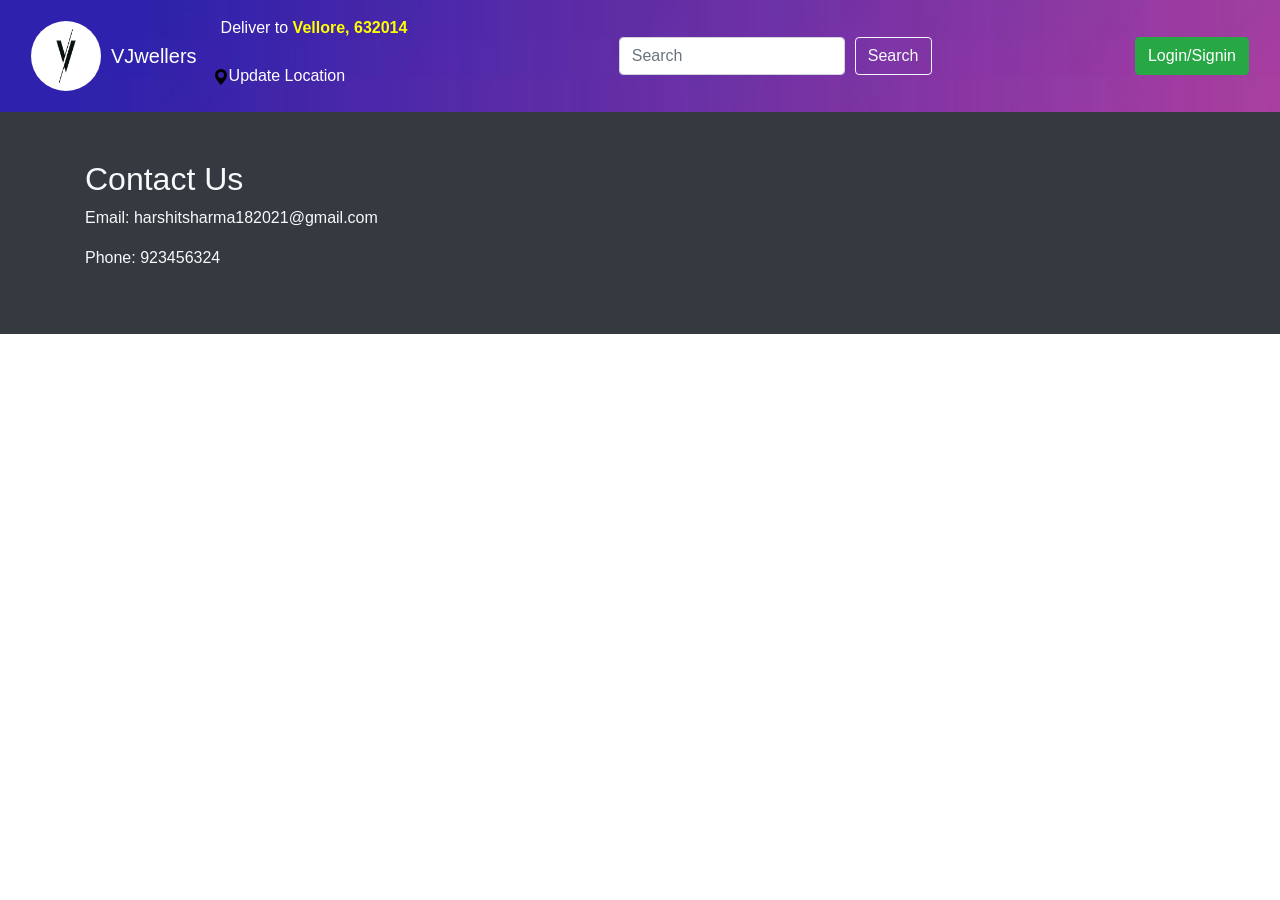
<file: index.html>
<!DOCTYPE html>
<html lang="en">

<head>
    <meta charset="UTF-8">
    <meta name="viewport" content="width=device-width, initial-scale=1.0">
    <title>Product Display</title>
    <link href="https://maxcdn.bootstrapcdn.com/bootstrap/4.5.2/css/bootstrap.min.css" rel="stylesheet">
    <style>
        .sticky-navbar {
            position: -webkit-sticky; 
            position: sticky;
            top: 0;
            z-index: 1000; 
        }
    </style>
</head>

<body>
    

    <div class="container d-flex flex-wrap justify-content-center">
        <!-- Product cards will be rendered here -->
    </div>

    <script src="https://fakestoreapi.com/products/category/jewelery"></script>
    <script>
        document.addEventListener("DOMContentLoaded", function() {
            const location = 'Vellore';
            const area = '632014';
        
            function fetchCurrentLocation() {
                if (navigator.geolocation) {
                    navigator.geolocation.getCurrentPosition(() => {
                        setLocation('Vellore');
                        setArea('632014');
                    }, (error) => {
                        console.error('Error getting geolocation:', error.message);
                    });
                } else {
                    console.error('Geolocation is not supported by this browser.');
                }
            }
        
            function Navbar() {
                const navbar = document.createElement('nav');
                navbar.className = 'navbar navbar-expand-lg';
                navbar.style.backgroundImage = "url('./assets/navbar_gradient.jpeg')";
                navbar.style.backgroundSize = "100% auto";
                navbar.style.color = '#fff';
                navbar.style.position = 'relative';
            
                const containerFluid = document.createElement('div');
                containerFluid.className = 'container-fluid';
                navbar.appendChild(containerFluid);
            
                const logoImg = document.createElement('img');
                logoImg.src = './assets/vmart.jpg';
                logoImg.height = '70';
                logoImg.width = '70';
                logoImg.style.borderRadius = '50%';
                logoImg.style.marginRight = '10px';
                containerFluid.appendChild(logoImg);
            
                const navbarBrand = document.createElement('a');
                navbarBrand.className = 'navbar-brand';
                navbarBrand.href = '/';
                navbarBrand.textContent = 'VJwellers';
                navbarBrand.style.color = '#fff';
                containerFluid.appendChild(navbarBrand);
            
                const navbarToggler = document.createElement('button');
                navbarToggler.className = 'navbar-toggler';
                navbarToggler.type = 'button';
                navbarToggler.setAttribute('data-bs-toggle', 'collapse');
                navbarToggler.setAttribute('data-bs-target', '#navbarSupportedContent');
                navbarToggler.setAttribute('aria-controls', 'navbarSupportedContent');
                navbarToggler.setAttribute('aria-expanded', 'false');
                navbarToggler.setAttribute('aria-label', 'Toggle navigation');
                const navbarTogglerIcon = document.createElement('span');
                navbarTogglerIcon.className = 'navbar-toggler-icon';
                navbarToggler.appendChild(navbarTogglerIcon);
                containerFluid.appendChild(navbarToggler);
            
                const navbarCollapse = document.createElement('div');
                navbarCollapse.className = 'collapse navbar-collapse justify-content-between';
                navbarCollapse.id = 'navbarSupportedContent';
                containerFluid.appendChild(navbarCollapse);
            
                const ulNav = document.createElement('ul');
                ulNav.className = 'navbar-nav me-auto mb-2 mb-lg-0';
                navbarCollapse.appendChild(ulNav);
            
                const liNav = document.createElement('li');
                liNav.className = 'nav-item';
                ulNav.appendChild(liNav);
            
                const locationInfo = document.createElement('div');
                locationInfo.className = 'location-info';
                liNav.appendChild(locationInfo);
            
                const locationText = document.createElement('p');
                locationText.className = 'nav-link active';
                locationText.textContent = `Deliver to `;
                locationInfo.appendChild(locationText);
            
                const locationSpan = document.createElement('b');
                locationSpan.style.color = 'yellow';
                locationSpan.textContent = `Vellore, 632014`;
                locationText.appendChild(locationSpan);
            
                const updateLocation = document.createElement('p');
                updateLocation.className = 'update-location';
                updateLocation.textContent = 'Update Location';
                updateLocation.onclick = fetchCurrentLocation;
                locationInfo.appendChild(updateLocation);
            
                const locationPinImg = document.createElement('img');
                locationPinImg.src = './assets/geo-alt-fill.svg';
                locationPinImg.alt = 'locationpin';
                updateLocation.insertBefore(locationPinImg, updateLocation.firstChild);
            
                const searchForm = document.createElement('form');
                searchForm.className = 'd-flex';
                searchForm.role = 'search';
                navbarCollapse.appendChild(searchForm);
            
                const searchInput = document.createElement('input');
                searchInput.className = 'form-control me-2';
                searchInput.type = 'search';
                searchInput.placeholder = 'Search';
                searchInput.setAttribute('aria-label', 'Search');
                searchInput.style.marginRight = '10px';
                searchForm.appendChild(searchInput);
            
                const searchButton = document.createElement('button');
                searchButton.className = 'btn btn-outline-light';
                searchButton.type = 'submit';
                searchButton.textContent = 'Search';
                searchForm.appendChild(searchButton);
            
                const loginLink = document.createElement('a');
                loginLink.href = 'login.html';
                navbarCollapse.appendChild(loginLink);
            
                const loginButton = document.createElement('button');
                loginButton.className = 'btn btn-success';
                loginButton.type = 'button';
                loginButton.textContent = 'Login/Signin';
                loginButton.onclick = function() {
                    window.open('login.html', '_blank');
                };
                loginLink.appendChild(loginButton);
            
                return navbar;
            }
            
            document.body.insertBefore(Navbar(), document.body.firstChild);
        });
    </script>

    <script>
        document.addEventListener("DOMContentLoaded", function() {
            const fake = [];
            
            fetchFakeStore();

            function fetchFakeStore() {
                fetch("https://fakestoreapi.com/products/category/jewelery")
                    .then(response => response.json())
                    .then(data => {
                        fake.push(...data);
                        renderProducts(fake);
                    })
                    .catch(error => {
                        console.error('Error fetching products:', error);
                    });
            }

            function truncateText(text, maxLength) {
                if (text.length <= maxLength) return text;
                return text.slice(0, maxLength) + '...';
            }

            function handleReadMore(event) {
                event.preventDefault();
                const cardBody = event.target.parentNode;
                const cardText = cardBody.querySelector('.card-text');
                const fullText = cardText.getAttribute('data-full-text');
                const isExpanded = cardText.classList.toggle('expanded');
                if (isExpanded) {
                    cardText.textContent = fullText;
                    event.target.textContent = 'Read less';
                } else {
                    cardText.textContent = truncateText(fullText, 100);
                    event.target.textContent = 'Read more';
                }
            }

            function passVal(id) {
                console.log(id);
                localStorage.setItem('objectToPass', id);
            }

            function renderProducts(products) {
                const container = document.querySelector(".container");
                container.innerHTML = ''; // Clear previous content
                
                products.forEach(values => {
                    const card = document.createElement("a");
                    card.setAttribute('href', 'ProductPage.html');
                    card.className = "card btn";
                    card.style.width = "18rem";
                    card.style.margin = "2rem";
                    card.style.textDecoration = 'none';
                    card.style.position = 'relative';

                    card.addEventListener("click", function(event) {
                        event.preventDefault();
                        passVal(values.id);
                        window.open('ProductPage.html', '_blank');
                    });
                    
                    const img = document.createElement("img");
                    img.src = values.image;
                    img.className = "card-img-top";
                    img.alt = "imagehere";
                    img.style.maxHeight = '200px';
                    img.style.objectFit = 'contain';
                    card.appendChild(img);

                    const hoverImg = document.createElement("img");
                    hoverImg.src = values.hoverImage;
                    hoverImg.className = "hover-img";
                    hoverImg.alt = "hoverImage";
                    hoverImg.style.maxHeight = '200px';
                    hoverImg.style.objectFit = 'contain';
                    hoverImg.style.display = 'none';
                    hoverImg.style.position = 'absolute';
                    hoverImg.style.top = '0';
                    hoverImg.style.left = '0';
                    hoverImg.style.right = '0';
                    hoverImg.style.bottom = '0';
                    card.appendChild(hoverImg);

                    const cardBody = document.createElement("div");
                    cardBody.className = "card-body";
                    card.appendChild(cardBody);

                    const title = document.createElement("h5");
                    title.className = "card-title";
                    title.textContent = values.title.length > 20 ? values.title.slice(0, 20) + '...' : values.title;
                    cardBody.appendChild(title);

                    const description = document.createElement("p");
                    description.className = "card-text";
                    description.setAttribute("data-full-text", values.description);
                    description.textContent = truncateText(values.description, 100);
                    cardBody.appendChild(description);

                    if (values.description.length > 100) {
                        const readMoreBtn = document.createElement("button");
                        readMoreBtn.className = "btn btn-link";
                        readMoreBtn.textContent = "Read more";
                        readMoreBtn.addEventListener("click", handleReadMore);
                        cardBody.appendChild(readMoreBtn);
                    }

                    const addToCartBtn = document.createElement("a");
                    addToCartBtn.href = '';
                    addToCartBtn.className = "btn btn-primary";
                    addToCartBtn.addEventListener("click", LoginFirst);
                    addToCartBtn.innerHTML = '&#8377;' + values.price + ' Add to Cart';
                    cardBody.appendChild(addToCartBtn);

                    container.appendChild(card);
                });
            }

            function LoginFirst() {
                alert("login first");
            }
        });
    </script>
    <footer class="footer bg-dark text-light py-5">
        <div class="container">
            <div class="row">
                <div class="col-md-6" style="text-align: left;">
                    <h2>Contact Us</h2>
                    <p>Email: harshitsharma182021@gmail.com</p>
                    <p>Phone: 923456324</p>
                </div>
                <div class="col-md-6 d-flex justify-content-center align-items-center">
                    <a href="https://www.instagram.com/lavanpvt?igsh=MWN4Nmk2bHNocGZ6Mw==" target="_blank" rel="noopener noreferrer" class="text-light me-3">
                        <span class="fa fa-instagram fa-2x"></span>
                    </a>
                    <a href="https://www.facebook.com/" target="_blank" rel="noopener noreferrer" class="text-light">
                        <span class="fa fa-facebook-square fa-2x"></span>
                    </a>
                </div>
            </div>
        </div>
    </footer>
</body>

</html>
</file>
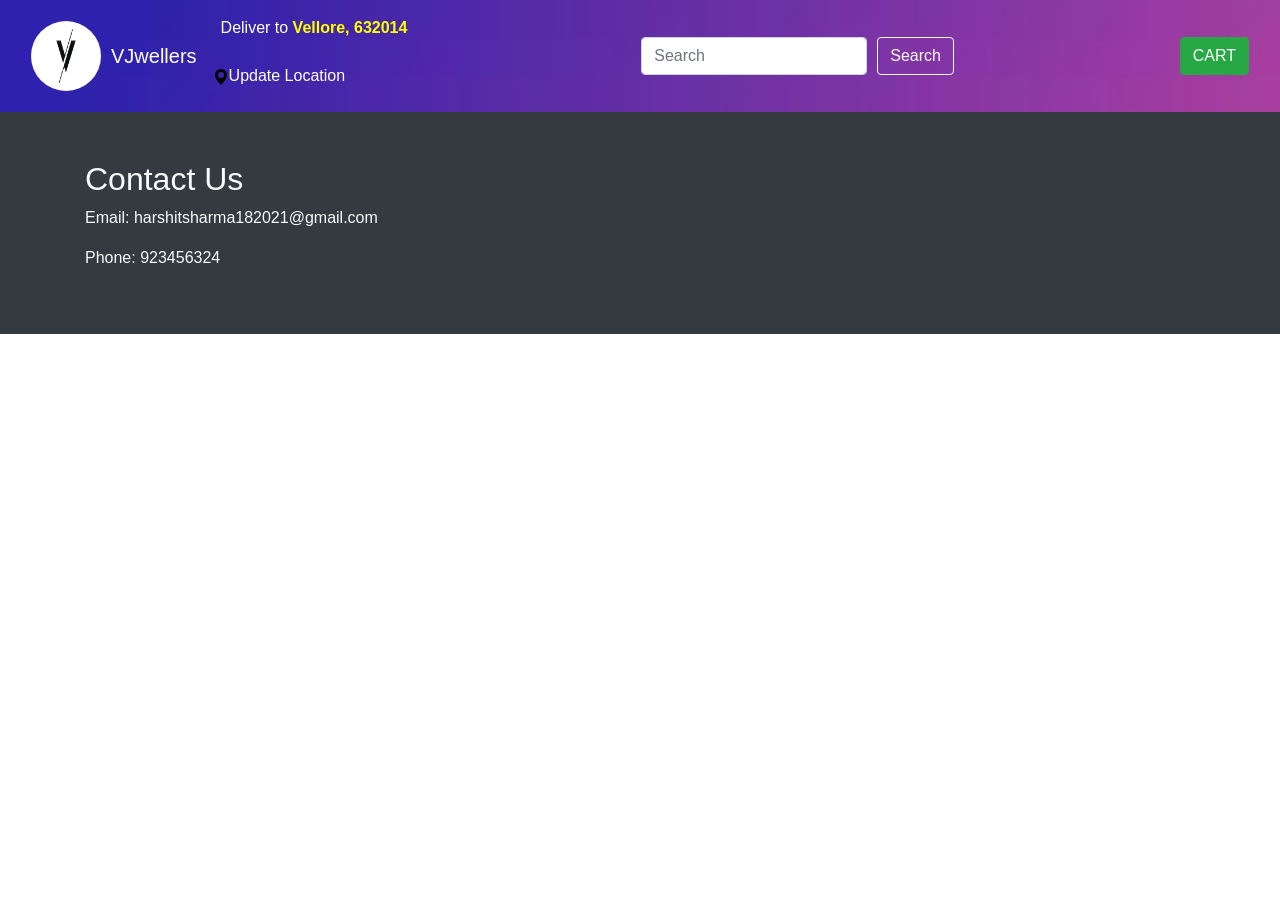
<file: Cart.html>
<!DOCTYPE html>
<html lang="en">

<head>
    <meta charset="UTF-8">
    <meta name="viewport" content="width=device-width, initial-scale=1.0">
    <title>Cart Page</title>
    <link href="https://maxcdn.bootstrapcdn.com/bootstrap/4.5.2/css/bootstrap.min.css" rel="stylesheet">
    <style>
        .expanded {
            display: block !important;
        }
    </style>
</head>

<body>
    <!-- Navbar -->
    
    <div id="navbarContainer"></div>

    <div class="container d-flex flex-wrap justify-content-center" id="productContainer">
        <!-- Product cards will be rendered here -->
    </div>

    <footer class="footer">
        <!-- Footer content -->
    </footer>
    <script>
        document.addEventListener("DOMContentLoaded", function() {
            const location = 'Vellore';
            const area = '632014';

            function fetchCurrentLocation() {
                if (navigator.geolocation) {
                    navigator.geolocation.getCurrentPosition(() => {
                        setLocation('Vellore');
                        setArea('632014');
                    }, (error) => {
                        console.error('Error getting geolocation:', error.message);
                    });
                } else {
                    console.error('Geolocation is not supported by this browser.');
                }
            }

            const navbarContainer = document.getElementById('navbarContainer');

            function Navbar() {
                const navbar = document.createElement('nav');
                navbar.className = 'navbar navbar-expand-lg';
                navbar.style.backgroundImage = "url('./assets/navbar_gradient.jpeg')";
                navbar.style.backgroundSize = "100% auto";
                navbar.style.color = '#fff';
                navbar.style.position = 'relative';

                const containerFluid = document.createElement('div');
                containerFluid.className = 'container-fluid';
                navbar.appendChild(containerFluid);

                const logoImg = document.createElement('img');
                logoImg.src = './assets/vmart.jpg';
                logoImg.height = '70';
                logoImg.width = '70';
                logoImg.style.borderRadius = '50%';
                logoImg.style.marginRight = '10px';
                containerFluid.appendChild(logoImg);

                const navbarBrand = document.createElement('a');
                navbarBrand.className = 'navbar-brand';
                navbarBrand.href = '/';
                navbarBrand.textContent = 'VJwellers';
                navbarBrand.style.color = '#fff';
                containerFluid.appendChild(navbarBrand);

                const navbarToggler = document.createElement('button');
                navbarToggler.className = 'navbar-toggler';
                navbarToggler.type = 'button';
                navbarToggler.setAttribute('data-bs-toggle', 'collapse');
                navbarToggler.setAttribute('data-bs-target', '#navbarSupportedContent');
                navbarToggler.setAttribute('aria-controls', 'navbarSupportedContent');
                navbarToggler.setAttribute('aria-expanded', 'false');
                navbarToggler.setAttribute('aria-label', 'Toggle navigation');
                const navbarTogglerIcon = document.createElement('span');
                navbarTogglerIcon.className = 'navbar-toggler-icon';
                navbarToggler.appendChild(navbarTogglerIcon);
                containerFluid.appendChild(navbarToggler);

                const navbarCollapse = document.createElement('div');
                navbarCollapse.className = 'collapse navbar-collapse justify-content-between';
                navbarCollapse.id = 'navbarSupportedContent';
                containerFluid.appendChild(navbarCollapse);

                const ulNav = document.createElement('ul');
                ulNav.className = 'navbar-nav me-auto mb-2 mb-lg-0';
                navbarCollapse.appendChild(ulNav);

                const liNav = document.createElement('li');
                liNav.className = 'nav-item';
                ulNav.appendChild(liNav);

                const locationInfo = document.createElement('div');
                locationInfo.className = 'location-info';
                liNav.appendChild(locationInfo);

                const locationText = document.createElement('p');
                locationText.className = 'nav-link active';
                locationText.textContent = `Deliver to `;
                locationInfo.appendChild(locationText);

                const locationSpan = document.createElement('b');
                locationSpan.style.color = 'yellow';
                locationSpan.textContent = `${location}, ${area}`;
                locationText.appendChild(locationSpan);

                const updateLocation = document.createElement('p');
                updateLocation.className = 'update-location';
                updateLocation.textContent = 'Update Location';
                updateLocation.onclick = fetchCurrentLocation;
                locationInfo.appendChild(updateLocation);

                const locationPinImg = document.createElement('img');
                locationPinImg.src = './assets/geo-alt-fill.svg';
                locationPinImg.alt = 'locationpin';
                updateLocation.insertBefore(locationPinImg, updateLocation.firstChild);

                const searchForm = document.createElement('form');
                searchForm.className = 'd-flex';
                searchForm.role = 'search';
                navbarCollapse.appendChild(searchForm);

                const searchInput = document.createElement('input');
                searchInput.className = 'form-control me-2';
                searchInput.type = 'search';
                searchInput.placeholder = 'Search';
                searchInput.setAttribute('aria-label', 'Search');
                searchInput.style.marginRight = '10px';
                searchForm.appendChild(searchInput);

                const searchButton = document.createElement('button');
                searchButton.className = 'btn btn-outline-light';
                searchButton.type = 'submit';
                searchButton.textContent = 'Search';
                searchForm.appendChild(searchButton);

                const cartLink = document.createElement('a');
                cartLink.href = 'Cart.html';
                navbarCollapse.appendChild(cartLink);

                const cartButton = document.createElement('button');
                cartButton.className = 'btn btn-success';
                cartButton.type = 'button';
                cartButton.textContent = 'CART';
                cartLink.appendChild(cartButton);

                return navbar;
            }

            navbarContainer.appendChild(Navbar());
        });
    </script>
    <script>
        document.addEventListener("DOMContentLoaded", async function () {
            const fake = [];

            const fakestore = async () => {
                try {
                    const response = await fetch("https://fakestoreapi.com/products/category/jewelery");
                    const jsonData = await response.json();
                    fake.push(...jsonData);
                    renderProducts(fake);
                } catch (error) {
                    console.error('Error fetching products:', error);
                }
            };

            const truncateText = (text, maxLength) => {
                if (text.length <= maxLength) return text;
                return text.slice(0, maxLength) + '...';
            };

            const handleReadMore = (event) => {
                event.preventDefault();
                const cardBody = event.target.parentNode;
                const cardText = cardBody.querySelector('.card-text');
                const fullText = cardText.getAttribute('data-full-text');
                const isExpanded = cardText.classList.toggle('expanded');
                if (isExpanded) {
                    cardText.textContent = fullText;
                    event.target.textContent = 'Read less';
                } else {
                    cardText.textContent = truncateText(fullText, 100);
                    event.target.textContent = 'Read more';
                }
            };

            const renderProducts = (products) => {
                const container = document.getElementById('productContainer');
                container.innerHTML = ''; // Clear previous content

                products.forEach((values) => {
                    function passVal() {
                        console.log(values.id);
                        localStorage.setItem('objectToPass', values.id);
                    }

                    if (localStorage.getItem("cartItems") && localStorage.getItem("cartItems").includes(values.id)) {
                        const card = document.createElement("a");
                        card.setAttribute('href', './ProductPage.html');
                        card.className = "card btn";
                        card.style.width = "18rem";
                        card.style.margin = "2rem";
                        card.style.textDecoration = 'none';
                        card.style.position = 'relative';

                        const img = document.createElement("img");
                        img.src = values.image;
                        img.className = "card-img-top";
                        img.alt = "imagehere";
                        img.style.maxHeight = '200px';
                        img.style.objectFit = 'contain';
                        card.appendChild(img);

                        const hoverImg = document.createElement("img");
                        hoverImg.src = values.hoverImage;
                        hoverImg.className = "hover-img";
                        hoverImg.alt = "hoverImage";
                        hoverImg.style.maxHeight = '200px';
                        hoverImg.style.objectFit = 'contain';
                        hoverImg.style.display = 'none';
                        hoverImg.style.position = 'absolute';
                        hoverImg.style.top = '0';
                        hoverImg.style.left = '0';
                        hoverImg.style.right = '0';
                        hoverImg.style.bottom = '0';
                        card.appendChild(hoverImg);

                        const cardBody = document.createElement("div");
                        cardBody.className = "card-body";
                        card.appendChild(cardBody);

                        const title = document.createElement("h5");
                        title.className = "card-title";
                        title.textContent = values.title.length > 20 ? values.title.slice(0, 20) + '...' : values.title;
                        cardBody.appendChild(title);

                        const description = document.createElement("p");
                        description.className = "card-text";
                        description.setAttribute("data-full-text", values.description);
                        description.textContent = truncateText(values.description, 100);
                        cardBody.appendChild(description);

                        if (values.description.length > 100) {
                            const readMoreBtn = document.createElement("button");
                            readMoreBtn.className = "btn btn-link";
                            readMoreBtn.textContent = "Read more";
                            readMoreBtn.addEventListener("click", handleReadMore);
                            cardBody.appendChild(readMoreBtn);
                        }

                        const priceLink = document.createElement("a");
                        priceLink.href = "";
                        priceLink.className = "btn btn-primary";
                        priceLink.innerHTML = '&#8377;' + values.price;
                        cardBody.appendChild(priceLink);

                        container.appendChild(card);
                    }
                });
            };

            await fakestore();
        });
    </script>
    <footer class="footer bg-dark text-light py-5">
        <div class="container">
            <div class="row">
                <div class="col-md-6" style="text-align: left;">
                    <h2>Contact Us</h2>
                    <p>Email: harshitsharma182021@gmail.com</p>
                    <p>Phone: 923456324</p>
                </div>
                <div class="col-md-6 d-flex justify-content-center align-items-center">
                    <a href="https://www.instagram.com/lavanpvt?igsh=MWN4Nmk2bHNocGZ6Mw==" target="_blank" rel="noopener noreferrer" class="text-light me-3">
                        <span class="fa fa-instagram fa-2x"></span>
                    </a>
                    <a href="https://www.facebook.com/" target="_blank" rel="noopener noreferrer" class="text-light">
                        <span class="fa fa-facebook-square fa-2x"></span>
                    </a>
                </div>
            </div>
        </div>
    </footer>
</body>

</html>
</file>
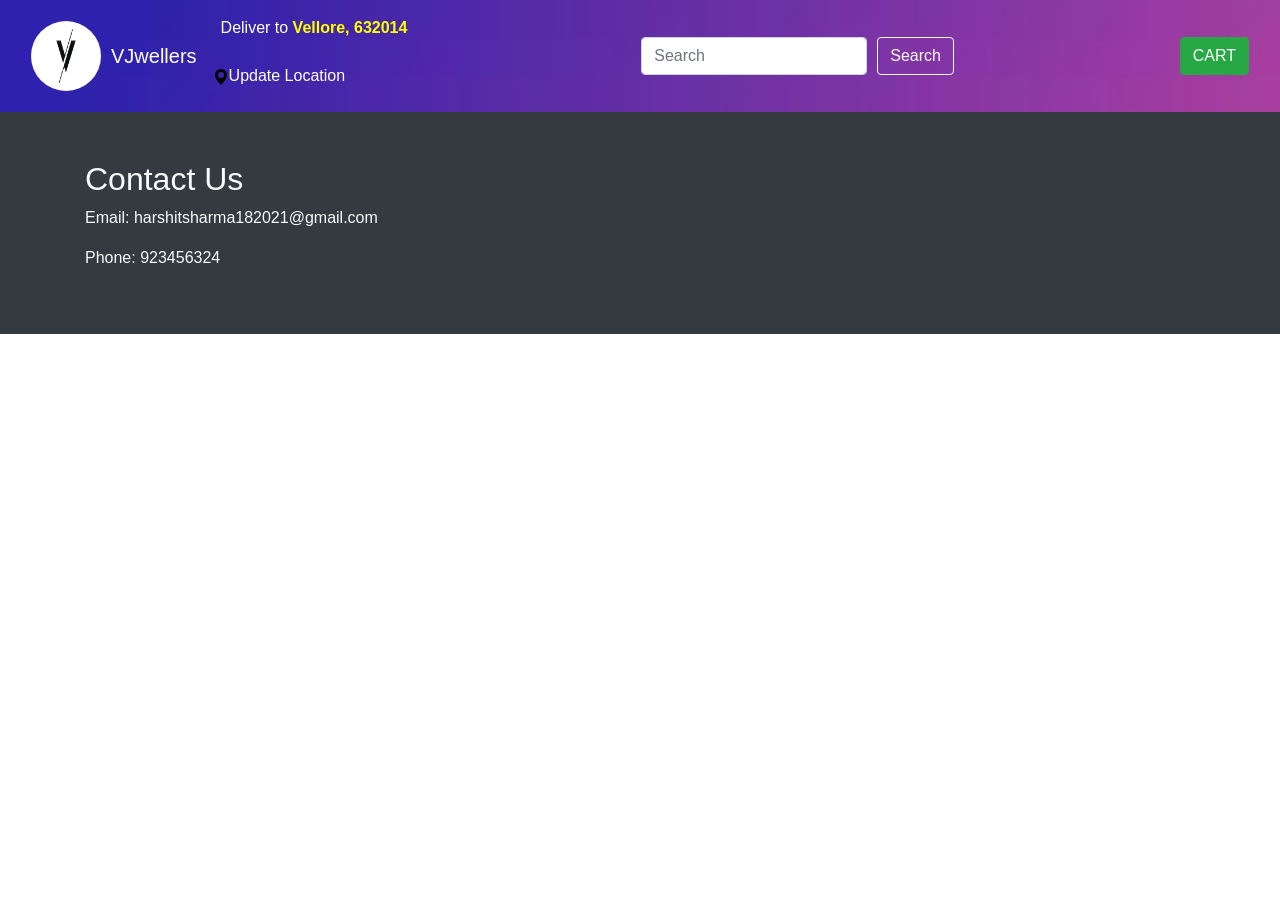
<file: loggedIn.html>
<!DOCTYPE html>
<html lang="en">

<head>
    <meta charset="UTF-8">
    <meta name="viewport" content="width=device-width, initial-scale=1.0">
    <title>Product Display</title>
    <link href="https://maxcdn.bootstrapcdn.com/bootstrap/4.5.2/css/bootstrap.min.css" rel="stylesheet">
    <style>
        .expanded {
            display: block !important;
        }
        
        .sticky-navbar {
            position: -webkit-sticky;
            position: sticky;
            top: 0;
            z-index: 1000;
        }
    </style>
</head>

<body>
    <div id="navbarContainer"></div>
    <div class="container d-flex flex-wrap justify-content-center" id="productContainer">
        <!-- Product cards will be rendered here -->
    </div>
    <script>
        document.addEventListener("DOMContentLoaded", function() {
            const location = 'Vellore';
            const area = '632014';

            function fetchCurrentLocation() {
                if (navigator.geolocation) {
                    navigator.geolocation.getCurrentPosition(() => {
                        setLocation('Vellore');
                        setArea('632014');
                    }, (error) => {
                        console.error('Error getting geolocation:', error.message);
                    });
                } else {
                    console.error('Geolocation is not supported by this browser.');
                }
            }

            const navbarContainer = document.getElementById('navbarContainer');

            function Navbar() {
                const navbar = document.createElement('nav');
                navbar.className = 'navbar navbar-expand-lg';
                navbar.style.backgroundImage = "url('./assets/navbar_gradient.jpeg')";
                navbar.style.backgroundSize = "100% auto";
                navbar.style.color = '#fff';
                navbar.style.position = 'relative';

                const containerFluid = document.createElement('div');
                containerFluid.className = 'container-fluid';
                navbar.appendChild(containerFluid);

                const logoImg = document.createElement('img');
                logoImg.src = './assets/vmart.jpg';
                logoImg.height = '70';
                logoImg.width = '70';
                logoImg.style.borderRadius = '50%';
                logoImg.style.marginRight = '10px';
                containerFluid.appendChild(logoImg);

                const navbarBrand = document.createElement('a');
                navbarBrand.className = 'navbar-brand';
                navbarBrand.href = '/';
                navbarBrand.textContent = 'VJwellers';
                navbarBrand.style.color = '#fff';
                containerFluid.appendChild(navbarBrand);

                const navbarToggler = document.createElement('button');
                navbarToggler.className = 'navbar-toggler';
                navbarToggler.type = 'button';
                navbarToggler.setAttribute('data-bs-toggle', 'collapse');
                navbarToggler.setAttribute('data-bs-target', '#navbarSupportedContent');
                navbarToggler.setAttribute('aria-controls', 'navbarSupportedContent');
                navbarToggler.setAttribute('aria-expanded', 'false');
                navbarToggler.setAttribute('aria-label', 'Toggle navigation');
                const navbarTogglerIcon = document.createElement('span');
                navbarTogglerIcon.className = 'navbar-toggler-icon';
                navbarToggler.appendChild(navbarTogglerIcon);
                containerFluid.appendChild(navbarToggler);

                const navbarCollapse = document.createElement('div');
                navbarCollapse.className = 'collapse navbar-collapse justify-content-between';
                navbarCollapse.id = 'navbarSupportedContent';
                containerFluid.appendChild(navbarCollapse);

                const ulNav = document.createElement('ul');
                ulNav.className = 'navbar-nav me-auto mb-2 mb-lg-0';
                navbarCollapse.appendChild(ulNav);

                const liNav = document.createElement('li');
                liNav.className = 'nav-item';
                ulNav.appendChild(liNav);

                const locationInfo = document.createElement('div');
                locationInfo.className = 'location-info';
                liNav.appendChild(locationInfo);

                const locationText = document.createElement('p');
                locationText.className = 'nav-link active';
                locationText.textContent = `Deliver to `;
                locationInfo.appendChild(locationText);

                const locationSpan = document.createElement('b');
                locationSpan.style.color = 'yellow';
                locationSpan.textContent = `${location}, ${area}`;
                locationText.appendChild(locationSpan);

                const updateLocation = document.createElement('p');
                updateLocation.className = 'update-location';
                updateLocation.textContent = 'Update Location';
                updateLocation.onclick = fetchCurrentLocation;
                locationInfo.appendChild(updateLocation);

                const locationPinImg = document.createElement('img');
                locationPinImg.src = './assets/geo-alt-fill.svg';
                locationPinImg.alt = 'locationpin';
                updateLocation.insertBefore(locationPinImg, updateLocation.firstChild);

                const searchForm = document.createElement('form');
                searchForm.className = 'd-flex';
                searchForm.role = 'search';
                navbarCollapse.appendChild(searchForm);

                const searchInput = document.createElement('input');
                searchInput.className = 'form-control me-2';
                searchInput.type = 'search';
                searchInput.placeholder = 'Search';
                searchInput.setAttribute('aria-label', 'Search');
                searchInput.style.marginRight = '10px';
                searchForm.appendChild(searchInput);

                const searchButton = document.createElement('button');
                searchButton.className = 'btn btn-outline-light';
                searchButton.type = 'submit';
                searchButton.textContent = 'Search';
                searchForm.appendChild(searchButton);

                const cartLink = document.createElement('a');
                cartLink.href = 'Cart.html';
                navbarCollapse.appendChild(cartLink);

                const cartButton = document.createElement('button');
                cartButton.className = 'btn btn-success';
                cartButton.type = 'button';
                cartButton.textContent = 'CART';
                cartLink.appendChild(cartButton);

                return navbar;
            }

            navbarContainer.appendChild(Navbar());
        });
    </script>

    <script>
        document.addEventListener("DOMContentLoaded", async function () {
            const fake = [];

            const fakestore = async () => {
                try {
                    const response = await fetch("https://fakestoreapi.com/products/category/jewelery");
                    const jsonData = await response.json();
                    fake.push(...jsonData);
                    renderProducts(fake);
                } catch (error) {
                    console.error('Error fetching products:', error);
                }
            };

            const truncateText = (text, maxLength) => {
                if (text.length <= maxLength) return text;
                return text.slice(0, maxLength) + '...';
            };

            const handleReadMore = (event) => {
                event.preventDefault();
                const cardBody = event.target.parentNode;
                const cardText = cardBody.querySelector('.card-text');
                const fullText = cardText.getAttribute('data-full-text');
                const isExpanded = cardText.classList.toggle('expanded');
                if (isExpanded) {
                    cardText.textContent = fullText;
                    event.target.textContent = 'Read less';
                } else {
                    cardText.textContent = truncateText(fullText, 100);
                    event.target.textContent = 'Read more';
                }
            };

            const handleAddToCart = (event, productId) => {
                event.preventDefault();
                // Retrieve existing cart items from localStorage
                const cartItems = JSON.parse(localStorage.getItem('cartItems') || '[]');
                // Add new product to cart
                cartItems.push(productId);
                // Save updated cart items to localStorage
                localStorage.setItem('cartItems', JSON.stringify(cartItems));
                // Hide the price button
                event.target.style.display = 'none';
            };

            const renderProducts = (products) => {
                const container = document.getElementById('productContainer');
                container.innerHTML = ''; // Clear previous content

                products.forEach((values) => {
                    const card = document.createElement("a");
                    card.setAttribute('href', './ProductPage.html');
                    card.className = "card btn";
                    card.style.width = "18rem";
                    card.style.margin = "2rem";
                    card.style.textDecoration = 'none';
                    card.style.position = 'relative';

                    const img = document.createElement("img");
                    img.src = values.image;
                    img.className = "card-img-top";
                    img.alt = "imagehere";
                    img.style.maxHeight = '200px';
                    img.style.objectFit = 'contain';
                    card.appendChild(img);

                    const hoverImg = document.createElement("img");
                    hoverImg.src = values.hoverImage;
                    hoverImg.className = "hover-img";
                    hoverImg.alt = "hoverImage";
                    hoverImg.style.maxHeight = '200px';
                    hoverImg.style.objectFit = 'contain';
                    hoverImg.style.display = 'none';
                    hoverImg.style.position = 'absolute';
                    hoverImg.style.top = '0';
                    hoverImg.style.left = '0';
                    hoverImg.style.right = '0';
                    hoverImg.style.bottom = '0';
                    card.appendChild(hoverImg);

                    const cardBody = document.createElement("div");
                    cardBody.className = "card-body";
                    card.appendChild(cardBody);

                    const title = document.createElement("h5");
                    title.className = "card-title";
                    title.textContent = values.title.length > 20 ? values.title.slice(0, 20) + '...' : values.title;
                    cardBody.appendChild(title);

                    const description = document.createElement("p");
                    description.className = "card-text";
                    description.setAttribute("data-full-text", values.description);
                    description.textContent = truncateText(values.description, 100);
                    cardBody.appendChild(description);

                    if (values.description.length > 100) {
                        const readMoreBtn = document.createElement("button");
                        readMoreBtn.className = "btn btn-link";
                        readMoreBtn.textContent = "Read more";
                        readMoreBtn.addEventListener("click", handleReadMore);
                        cardBody.appendChild(readMoreBtn);
                    }

                    const addToCartBtn = document.createElement("button");
                    addToCartBtn.className = "btn btn-primary";
                    addToCartBtn.addEventListener("click", (event) => handleAddToCart(event, values.id));
                    addToCartBtn.innerHTML = '&#8377;' + values.price + ' Add to Cart';
                    cardBody.appendChild(addToCartBtn);

                    container.appendChild(card);
                });
            };

            await fakestore();
        });
    </script>
    <footer class="footer bg-dark text-light py-5">
        <div class="container">
            <div class="row">
                <div class="col-md-6" style="text-align: left;">
                    <h2>Contact Us</h2>
                    <p>Email: harshitsharma182021@gmail.com</p>
                    <p>Phone: 923456324</p>
                </div>
                <div class="col-md-6 d-flex justify-content-center align-items-center">
                    <a href="https://www.instagram.com/lavanpvt?igsh=MWN4Nmk2bHNocGZ6Mw==" target="_blank" rel="noopener noreferrer" class="text-light me-3">
                        <span class="fa fa-instagram fa-2x"></span>
                    </a>
                    <a href="https://www.facebook.com/" target="_blank" rel="noopener noreferrer" class="text-light">
                        <span class="fa fa-facebook-square fa-2x"></span>
                    </a>
                </div>
            </div>
        </div>
    </footer>
</body>

</html>
</file>
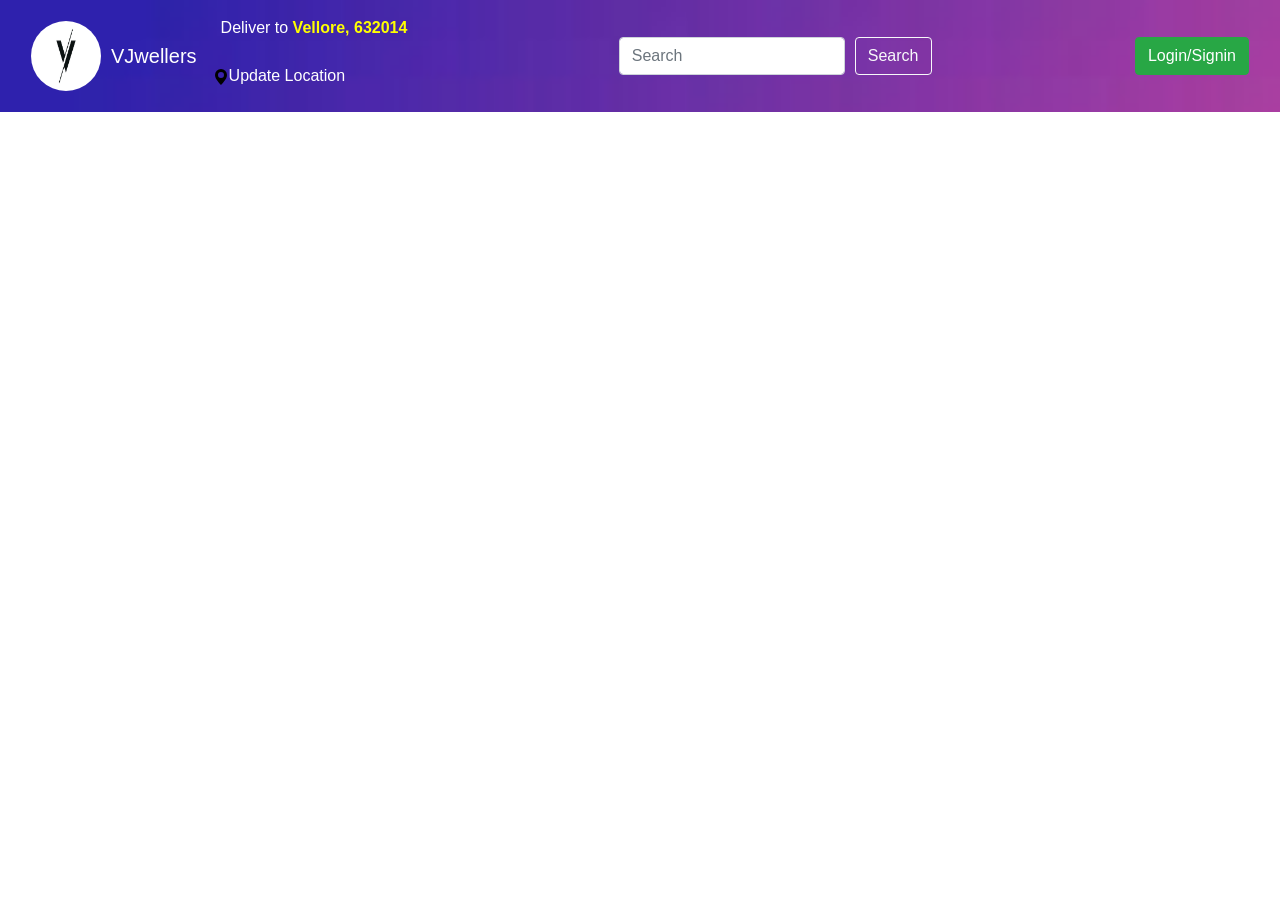
<file: navbar.html>
<!DOCTYPE html>
<html lang="en">
<head>
    <meta charset="UTF-8">
    <meta name="viewport" content="width=device-width, initial-scale=1.0">
    <title>Navbar</title>
    <!-- Include Bootstrap CSS (optional) -->
    <link href="https://maxcdn.bootstrapcdn.com/bootstrap/4.5.2/css/bootstrap.min.css" rel="stylesheet">
    <style>
        .sticky-navbar {
        position: -webkit-sticky; 
        position: sticky;
        top: 0;
        z-index: 1000; 
    }

    </style>
</head>
<body>
    <div>
        <script>
            document.addEventListener("DOMContentLoaded", function() {
      const location = 'Vellore';
      const area = '632014';
    
      function fetchCurrentLocation() {
        if (navigator.geolocation) {
          navigator.geolocation.getCurrentPosition(() => {
            // Simulated location retrieval for demonstration purposes
            // In a real application, you would use a reverse geocoding service
            // to obtain location information based on latitude and longitude
            setLocation('Vellore');
            setArea('632014');
          }, (error) => {
            console.error('Error getting geolocation:', error.message);
          });
        } else {
          console.error('Geolocation is not supported by this browser.');
        }
      }
    
      function Navbar() {
        const navbar = document.createElement('nav');
        navbar.className = 'navbar navbar-expand-lg';
        navbar.style.backgroundImage = "url('../assets/navbar_gradient.jpeg')";
        navbar.style.backgroundSize = "100% auto";
        navbar.style.color = '#fff';
        navbar.style.position = 'relative';
    
        const containerFluid = document.createElement('div');
        containerFluid.className = 'container-fluid';
        navbar.appendChild(containerFluid);
    
        const logoImg = document.createElement('img');
        logoImg.src = '../assets/vmart.jpg';
        logoImg.height = '70';
        logoImg.width = '70';
        logoImg.style.borderRadius = '50%';
        logoImg.style.marginRight = '10px';
        containerFluid.appendChild(logoImg);
    
        const navbarBrand = document.createElement('a');
        navbarBrand.className = 'navbar-brand';
        navbarBrand.href = '/';
        navbarBrand.textContent = 'VJwellers';
        navbarBrand.style.color = '#fff';
        containerFluid.appendChild(navbarBrand);
    
        const navbarToggler = document.createElement('button');
        navbarToggler.className = 'navbar-toggler';
        navbarToggler.type = 'button';
        navbarToggler.setAttribute('data-bs-toggle', 'collapse');
        navbarToggler.setAttribute('data-bs-target', '#navbarSupportedContent');
        navbarToggler.setAttribute('aria-controls', 'navbarSupportedContent');
        navbarToggler.setAttribute('aria-expanded', 'false');
        navbarToggler.setAttribute('aria-label', 'Toggle navigation');
        const navbarTogglerIcon = document.createElement('span');
        navbarTogglerIcon.className = 'navbar-toggler-icon';
        navbarToggler.appendChild(navbarTogglerIcon);
        containerFluid.appendChild(navbarToggler);
    
        const navbarCollapse = document.createElement('div');
        navbarCollapse.className = 'collapse navbar-collapse justify-content-between';
        navbarCollapse.id = 'navbarSupportedContent';
        containerFluid.appendChild(navbarCollapse);
    
        const ulNav = document.createElement('ul');
        ulNav.className = 'navbar-nav me-auto mb-2 mb-lg-0';
        navbarCollapse.appendChild(ulNav);
    
        const liNav = document.createElement('li');
        liNav.className = 'nav-item';
        ulNav.appendChild(liNav);
    
        const locationInfo = document.createElement('div');
        locationInfo.className = 'location-info';
        liNav.appendChild(locationInfo);
    
        const locationText = document.createElement('p');
        locationText.className = 'nav-link active';
        locationText.textContent = `Deliver to `;
        locationInfo.appendChild(locationText);
    
        const locationSpan = document.createElement('b');
        locationSpan.style.color = 'yellow';
        locationSpan.textContent = `Vellore, 632014`;
        locationText.appendChild(locationSpan);
    
        const updateLocation = document.createElement('p');
        updateLocation.className = 'update-location';
        updateLocation.textContent = 'Update Location';
        updateLocation.onclick = fetchCurrentLocation;
        locationInfo.appendChild(updateLocation);
    
        const locationPinImg = document.createElement('img');
        locationPinImg.src = '../assets/geo-alt-fill.svg';
        locationPinImg.alt = 'locationpin';
        updateLocation.insertBefore(locationPinImg, updateLocation.firstChild);
    
        const searchForm = document.createElement('form');
        searchForm.className = 'd-flex';
        searchForm.role = 'search';
        navbarCollapse.appendChild(searchForm);
    
        const searchInput = document.createElement('input');
        searchInput.className = 'form-control me-2';
        searchInput.type = 'search';
        searchInput.placeholder = 'Search';
        searchInput.setAttribute('aria-label', 'Search');
        searchInput.style.marginRight = '10px';
        searchForm.appendChild(searchInput);
    
        const searchButton = document.createElement('button');
        searchButton.className = 'btn btn-outline-light';
        searchButton.type = 'submit';
        searchButton.textContent = 'Search';
        searchForm.appendChild(searchButton);
    
        const loginLink = document.createElement('a');
        loginLink.href = 'login.html';
        navbarCollapse.appendChild(loginLink);

        const loginButton = document.createElement('button');
        loginButton.className = 'btn btn-success';
        loginButton.type = 'button';
        loginButton.textContent = 'Login/Signin';
        loginButton.onclick = function() {
            window.open('login.html', '_blank');
        };
        loginLink.appendChild(loginButton);
    
        return navbar;
    }
    
    
      document.body.appendChild(Navbar());
    });
    
        </script>
    </div>
</body>
</html>
</file>
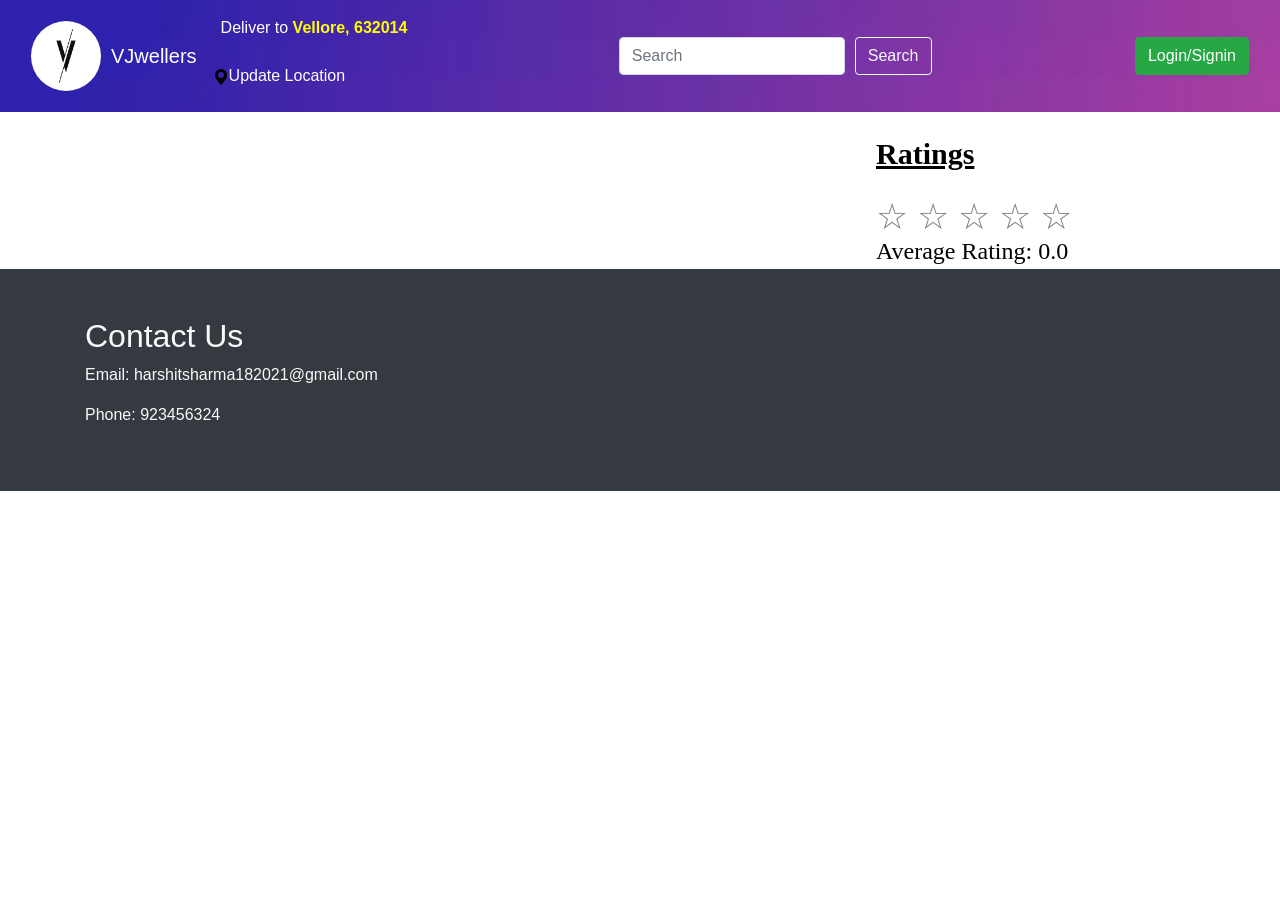
<file: ProductPage.html>
<!DOCTYPE html>
<html lang="en">
<head>
    <meta charset="UTF-8">
    <meta name="viewport" content="width=device-width, initial-scale=1.0">
    <title>Product Page</title>
    <link href="https://maxcdn.bootstrapcdn.com/bootstrap/4.5.2/css/bootstrap.min.css" rel="stylesheet">
</head>
<body>


    
    <div class="container-fluid">
        <div class="row">
            <div class="col-md-8">
                <div id="productContainer"></div>
            </div>
            <div class="col-md-4">
                <object type="text/html" data="Rating.html" style="width: 100%; height: 100%;"></object>
            </div>
        </div>
    </div>
    <div id="productContainer"></div>
    <footer class="footer bg-dark text-light py-5">
        <div class="container">
            <div class="row">
                <div class="col-md-6" style="text-align: left;">
                    <h2>Contact Us</h2>
                    <p>Email: harshitsharma182021@gmail.com</p>
                    <p>Phone: 923456324</p>
                </div>
                <div class="col-md-6 d-flex justify-content-center align-items-center">
                    <a href="https://www.instagram.com/lavanpvt?igsh=MWN4Nmk2bHNocGZ6Mw==" target="_blank" rel="noopener noreferrer" class="text-light me-3">
                        <span class="fa fa-instagram fa-2x"></span>
                    </a>
                    <a href="https://www.facebook.com/" target="_blank" rel="noopener noreferrer" class="text-light">
                        <span class="fa fa-facebook-square fa-2x"></span>
                    </a>
                </div>
            </div>
        </div>
    </footer>
    <script src="https://fakestoreapi.com/products/category/jewelery"></script>
    <script>
        document.addEventListener("DOMContentLoaded", function() {
            const location = 'Vellore';
            const area = '632014';
        
            function fetchCurrentLocation() {
                if (navigator.geolocation) {
                    navigator.geolocation.getCurrentPosition(() => {
                        setLocation('Vellore');
                        setArea('632014');
                    }, (error) => {
                        console.error('Error getting geolocation:', error.message);
                    });
                } else {
                    console.error('Geolocation is not supported by this browser.');
                }
            }
        
            function Navbar() {
                const navbar = document.createElement('nav');
                navbar.className = 'navbar navbar-expand-lg';
                navbar.style.backgroundImage = "url('./assets/navbar_gradient.jpeg')";
                navbar.style.backgroundSize = "100% auto";
                navbar.style.color = '#fff';
                navbar.style.position = 'relative';
            
                const containerFluid = document.createElement('div');
                containerFluid.className = 'container-fluid';
                navbar.appendChild(containerFluid);
            
                const logoImg = document.createElement('img');
                logoImg.src = './assets/vmart.jpg';
                logoImg.height = '70';
                logoImg.width = '70';
                logoImg.style.borderRadius = '50%';
                logoImg.style.marginRight = '10px';
                containerFluid.appendChild(logoImg);
            
                const navbarBrand = document.createElement('a');
                navbarBrand.className = 'navbar-brand';
                navbarBrand.href = '/';
                navbarBrand.textContent = 'VJwellers';
                navbarBrand.style.color = '#fff';
                containerFluid.appendChild(navbarBrand);
            
                const navbarToggler = document.createElement('button');
                navbarToggler.className = 'navbar-toggler';
                navbarToggler.type = 'button';
                navbarToggler.setAttribute('data-bs-toggle', 'collapse');
                navbarToggler.setAttribute('data-bs-target', '#navbarSupportedContent');
                navbarToggler.setAttribute('aria-controls', 'navbarSupportedContent');
                navbarToggler.setAttribute('aria-expanded', 'false');
                navbarToggler.setAttribute('aria-label', 'Toggle navigation');
                const navbarTogglerIcon = document.createElement('span');
                navbarTogglerIcon.className = 'navbar-toggler-icon';
                navbarToggler.appendChild(navbarTogglerIcon);
                containerFluid.appendChild(navbarToggler);
            
                const navbarCollapse = document.createElement('div');
                navbarCollapse.className = 'collapse navbar-collapse justify-content-between';
                navbarCollapse.id = 'navbarSupportedContent';
                containerFluid.appendChild(navbarCollapse);
            
                const ulNav = document.createElement('ul');
                ulNav.className = 'navbar-nav me-auto mb-2 mb-lg-0';
                navbarCollapse.appendChild(ulNav);
            
                const liNav = document.createElement('li');
                liNav.className = 'nav-item';
                ulNav.appendChild(liNav);
            
                const locationInfo = document.createElement('div');
                locationInfo.className = 'location-info';
                liNav.appendChild(locationInfo);
            
                const locationText = document.createElement('p');
                locationText.className = 'nav-link active';
                locationText.textContent = `Deliver to `;
                locationInfo.appendChild(locationText);
            
                const locationSpan = document.createElement('b');
                locationSpan.style.color = 'yellow';
                locationSpan.textContent = `Vellore, 632014`;
                locationText.appendChild(locationSpan);
            
                const updateLocation = document.createElement('p');
                updateLocation.className = 'update-location';
                updateLocation.textContent = 'Update Location';
                updateLocation.onclick = fetchCurrentLocation;
                locationInfo.appendChild(updateLocation);
            
                const locationPinImg = document.createElement('img');
                locationPinImg.src = './assets/geo-alt-fill.svg';
                locationPinImg.alt = 'locationpin';
                updateLocation.insertBefore(locationPinImg, updateLocation.firstChild);
            
                const searchForm = document.createElement('form');
                searchForm.className = 'd-flex';
                searchForm.role = 'search';
                navbarCollapse.appendChild(searchForm);
            
                const searchInput = document.createElement('input');
                searchInput.className = 'form-control me-2';
                searchInput.type = 'search';
                searchInput.placeholder = 'Search';
                searchInput.setAttribute('aria-label', 'Search');
                searchInput.style.marginRight = '10px';
                searchForm.appendChild(searchInput);
            
                const searchButton = document.createElement('button');
                searchButton.className = 'btn btn-outline-light';
                searchButton.type = 'submit';
                searchButton.textContent = 'Search';
                searchForm.appendChild(searchButton);
            
                const loginLink = document.createElement('a');
                loginLink.href = 'login.html';
                navbarCollapse.appendChild(loginLink);
            
                const loginButton = document.createElement('button');
                loginButton.className = 'btn btn-success';
                loginButton.type = 'button';
                loginButton.textContent = 'Login/Signin';
                loginButton.onclick = function() {
                    window.open('login.html', '_blank');
                };
                loginLink.appendChild(loginButton);
            
                return navbar;
            }
            
            document.body.insertBefore(Navbar(), document.body.firstChild);
        });
    </script>

    <script>
        document.addEventListener("DOMContentLoaded", function() {
            const productId = localStorage.getItem('objectToPass');
            if (productId) {
                renderProduct(productId);
            } else {
                console.error('No product ID found in local storage');
            }

            async function renderProduct(id) {
                try {
                    const response = await fetch(`https://fakestoreapi.com/products/${id}`);
                    const productData = await response.json();
                    
                    const container = document.getElementById('productContainer');
                    const card = document.createElement('div');
                    card.className = 'card';
                    card.style.maxWidth = '400px';
                    card.style.margin = '2rem';
                    
                    const img = document.createElement('img');
                    img.src = productData.image;
                    img.className = 'card-img-top';
                    img.alt = 'Product';
                    img.style.width = '200px';
                    img.style.height = 'auto';
                    card.appendChild(img);

                    const cardBody = document.createElement('div');
                    cardBody.className = 'card-body';
                    card.appendChild(cardBody);

                    const title = document.createElement('h5');
                    title.className = 'card-title';
                    title.textContent = productData.title;
                    cardBody.appendChild(title);

                    const description = document.createElement('p');
                    description.className = 'card-text';
                    description.textContent = productData.description;
                    cardBody.appendChild(description);

                    const price = document.createElement('a');
                    price.className = 'btn btn-primary';
                    price.href = '#';
                    price.textContent = `$${productData.price}`;
                    cardBody.appendChild(price);

                    container.appendChild(card);
                } catch (error) {
                    console.error('Error fetching product details:', error);
                }
            }
        });
    </script>
</body>
</html>
</file>
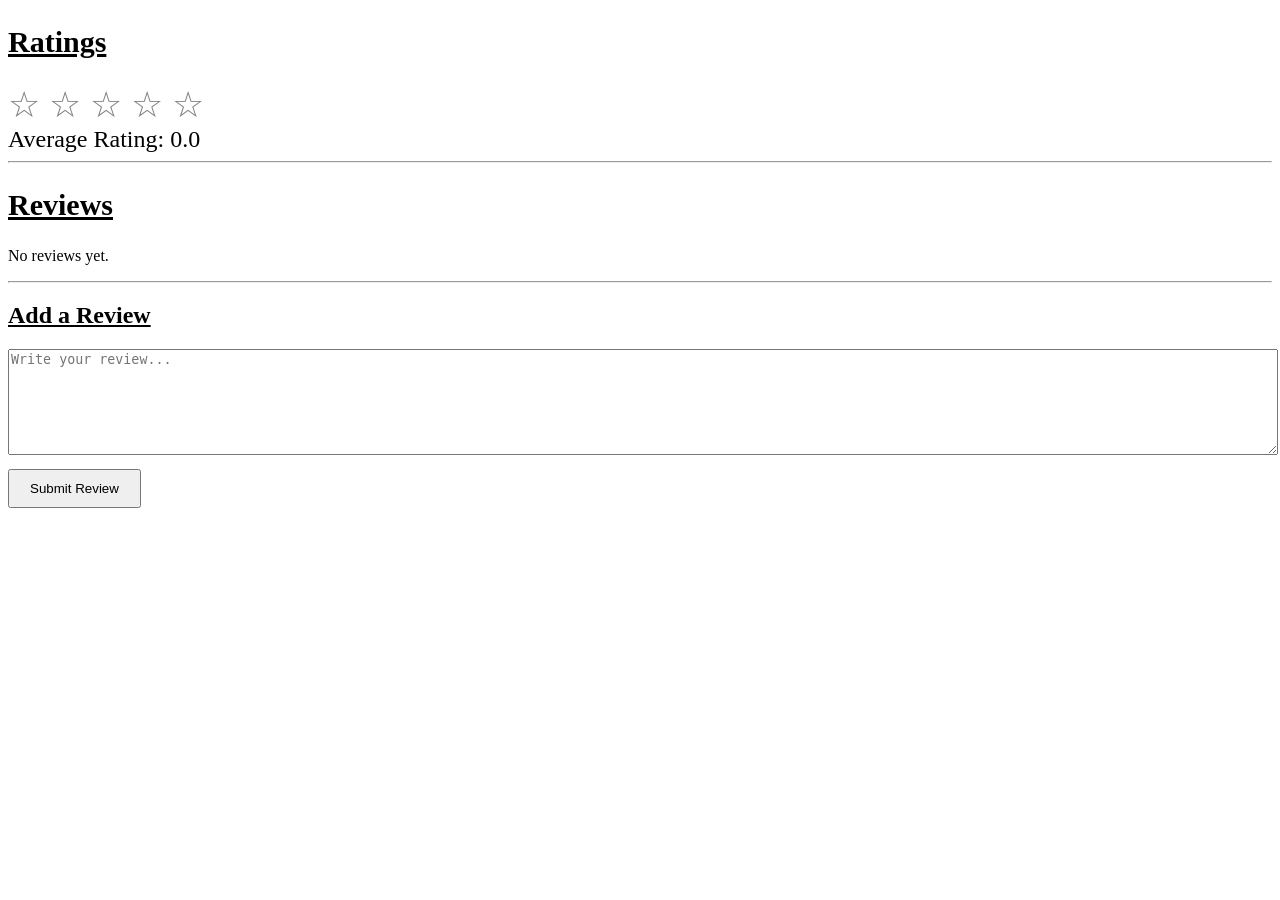
<file: Rating.html>
<!DOCTYPE html>
<html lang="en">
<head>
    <meta charset="UTF-8">
    <meta name="viewport" content="width=device-width, initial-scale=1.0">
    <title>Ratings and Reviews</title>
    <style>
        /* Ratings.css content */
        .star-rating {
            font-size: 36px; /* Increased star size */
        }
        .star {
            cursor: pointer;
            color: gray;
            transition: color 0.3s; /* Smooth color transition */
        }
        .star.active {
            color: gold !important; /* Ensuring the gold color overrides the gray */
        }
        .average-rating {
            font-size: 24px; /* Increased average rating font size */
        }
        .review-textarea {
            width: 100%;
            height: 100px;
        }
        .submit-review-btn {
            margin-top: 10px;
            padding: 10px 20px;
            cursor: pointer;
        }
        .review {
            margin-bottom: 10px;
        }
    </style>
</head>
<body>
    <div class="ratings-and-reviews">
        <h2 class="section-title" style="font-size: 30px;"><b><u>Ratings</u></b></h2>
        <div class="star-rating">
            <span onclick="handleStarClick(1)" class="star">☆</span>
            <span onclick="handleStarClick(2)" class="star">☆</span>
            <span onclick="handleStarClick(3)" class="star">☆</span>
            <span onclick="handleStarClick(4)" class="star">☆</span>
            <span onclick="handleStarClick(5)" class="star">☆</span>
        </div>
        <span class="average-rating">Average Rating: <span id="averageRating">0.0</span></span>
        <hr />
        <h2 class="section-title" style="font-size: 30px;"><b><u>Reviews</u></b></h2>
        <div id="reviewsList">
            <p>No reviews yet.</p>
        </div>

        <!-- Add review form -->
        <hr />
        <h2 class="section-title"><u>Add a Review</u></h2>
        <textarea
            id="reviewTextarea"
            class="review-textarea"
            placeholder="Write your review..."
        ></textarea>
        <button class="submit-review-btn" onclick="addReview()">Submit Review</button>
    </div>

    <script>
        let reviews = [];

        function handleStarClick(newRating) {
            const review = { rating: newRating };
            reviews.push(review);
            updateAverageRating();
            renderStars(); // To update the star colors
        }

        function updateAverageRating() {
            if (reviews.length === 0) {
                document.getElementById('averageRating').textContent = '0.0';
                return;
            }

            const totalRating = reviews.reduce((acc, curr) => acc + curr.rating, 0);
            const averageRating = (totalRating / reviews.length).toFixed(1);
            document.getElementById('averageRating').textContent = averageRating;
            return averageRating; // Return average rating
        }

        function addReview() {
            const reviewText = document.getElementById('reviewTextarea').value.trim();
            if (reviewText !== '') {
                reviews[reviews.length - 1].text = reviewText; // Add review text to the last added review
                renderReviews();
                document.getElementById('reviewTextarea').value = ''; // Clear textarea
            }
        }

        function renderStars() {
            const averageRating = parseFloat(updateAverageRating()); // Parse average rating to float
            const stars = document.querySelectorAll('.star');
            
            stars.forEach((star, index) => {
                if (index < averageRating) {
                    star.classList.add('active');
                } else {
                    star.classList.remove('active');
                }
            });
        }

        function renderReviews() {
            const reviewsList = document.getElementById('reviewsList');
            reviewsList.innerHTML = ''; // Clear previous reviews

            if (reviews.length === 0) {
                reviewsList.innerHTML = '<p>No reviews yet.</p>';
                return;
            }

            reviews.forEach((review, index) => {
                const reviewDiv = document.createElement('div');
                reviewDiv.className = 'review';
                reviewDiv.innerHTML = `<p>${review.text}</p>`;
                reviewsList.appendChild(reviewDiv);
            });
        }
    </script>
</body>
</html>
</file>
